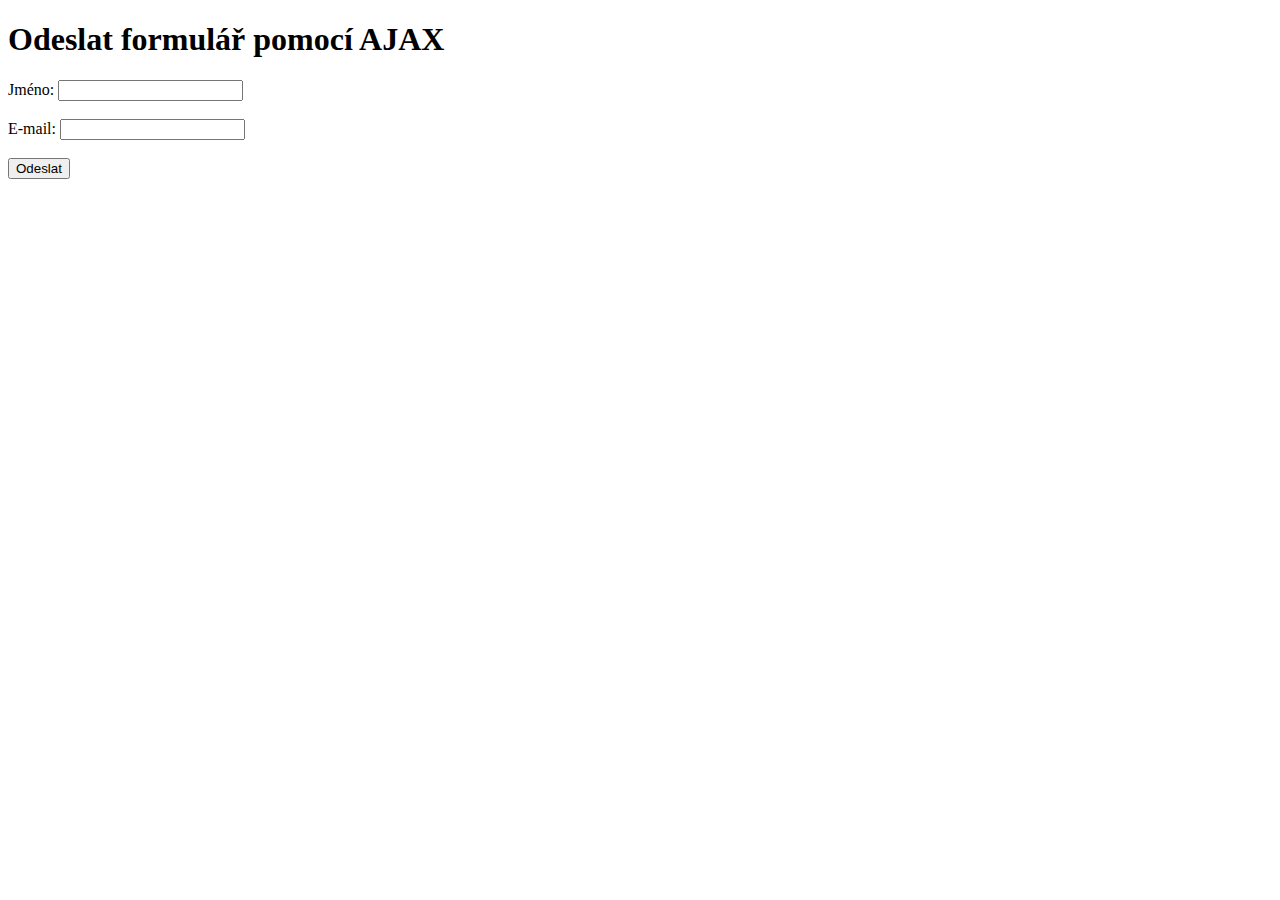
<file: formA.html>
<!DOCTYPE html>
<html lang="cs">
<head>
    <meta charset="UTF-8">
    <meta name="viewport" content="width=device-width, initial-scale=1.0">
    <title>AJAX Formulář</title>
</head>
<body>
    <h1>Odeslat formulář pomocí AJAX</h1>
    
    <form id="myForm">
        <label for="name">Jméno:</label>
        <input type="text" id="name" name="name" required>
        <br><br>
        <label for="email">E-mail:</label>
        <input type="email" id="email" name="email" required>
        <br><br>
        <input type="button" value="Odeslat" onclick="submitForm()">
    </form>
    
    <script>
        function submitForm() {
            // promenne z DOM
            let name = document.getElementById('name').value;
            let email = document.getElementById('email').value;

            // kam se odesila
            var url = 'https://example.com/api?' + 'name=' + encodeURIComponent(name) + '&email=' + encodeURIComponent(email);

            // AJAX
            var xhr = new XMLHttpRequest();
            xhr.open('GET', url, true);

            // Zpracování odpovědi
            xhr.onload = function() {
                if (xhr.status === 200) {
                    console.log('Odpověď ze serveru: ' + xhr.responseText);
                    alert('Formulář byl úspěšně odeslán.');
                } else {
                    console.error('Chyba při odesílání požadavku: ' + xhr.status);
                    alert('Při odesílání formuláře došlo k chybě.');
                }
            };

            xhr.send();
        }
    </script>
</body>
</html>
</file>
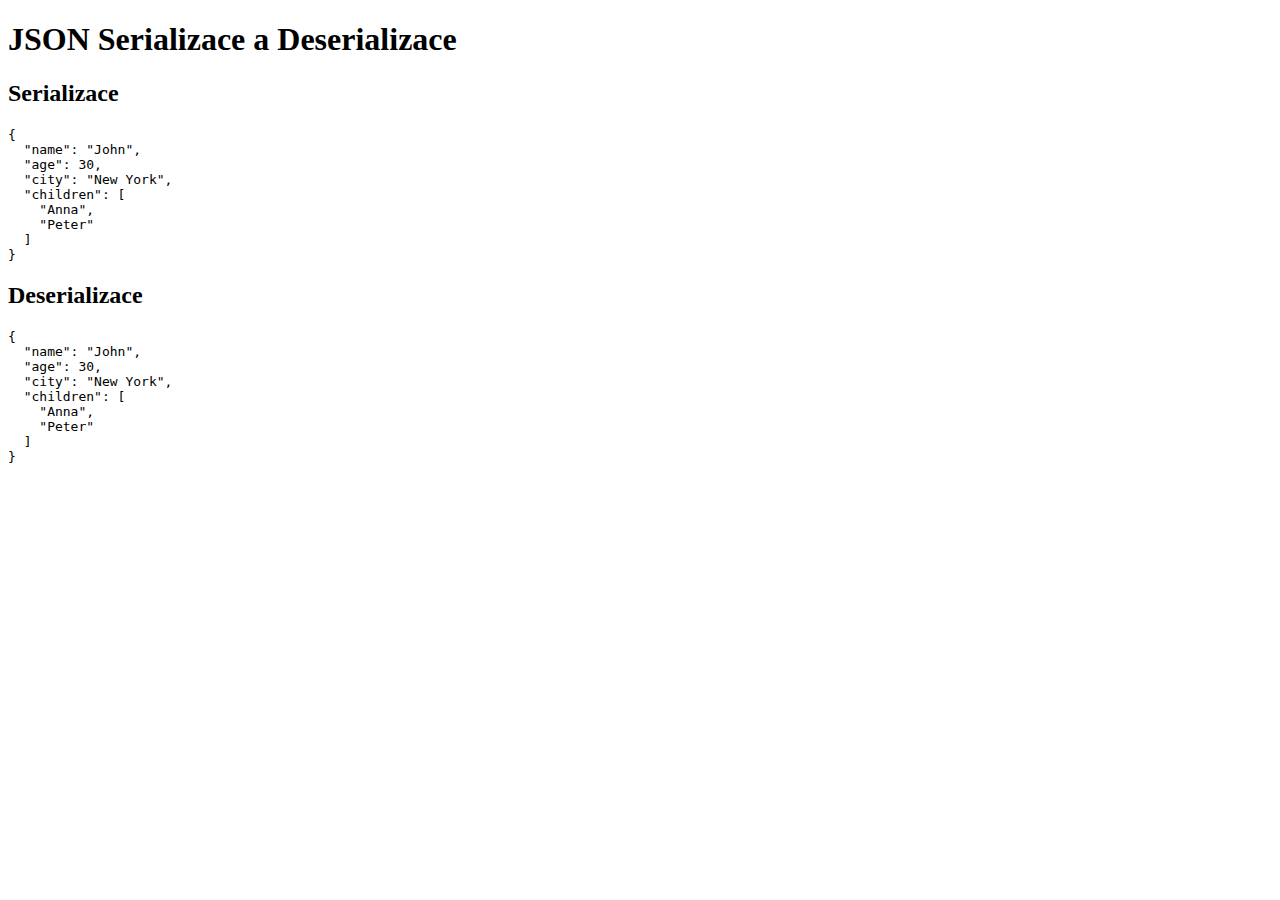
<file: sample (1).html>
<!DOCTYPE html>
<html lang="cs">
<head>
    <meta charset="UTF-8">
    <meta name="viewport" content="width=device-width, initial-scale=1.0">
    <title>JSON Serializace a Deserializace</title>
</head>
<body>
    <h1>JSON Serializace a Deserializace</h1>
    <div>
        <h2>Serializace</h2>
        <pre id="serialized"></pre>
    </div>
    <div>
        <h2>Deserializace</h2>
        <pre id="deserialized"></pre>
    </div>

    <script>
        // Object
        const person = {
            name: "John",
            age: 30,
            city: "New York",
            children: ["Anna", "Peter"]
        };

        // to JSON
        const jsonString = JSON.stringify(person, null, 2); 

        // write
        document.getElementById('serialized').textContent = jsonString;

        // to object
        const parsedObj = JSON.parse(jsonString);

        // write
        document.getElementById('deserialized').textContent = JSON.stringify(parsedObj, null, 2);
    </script>
</body>
</html>
</file>
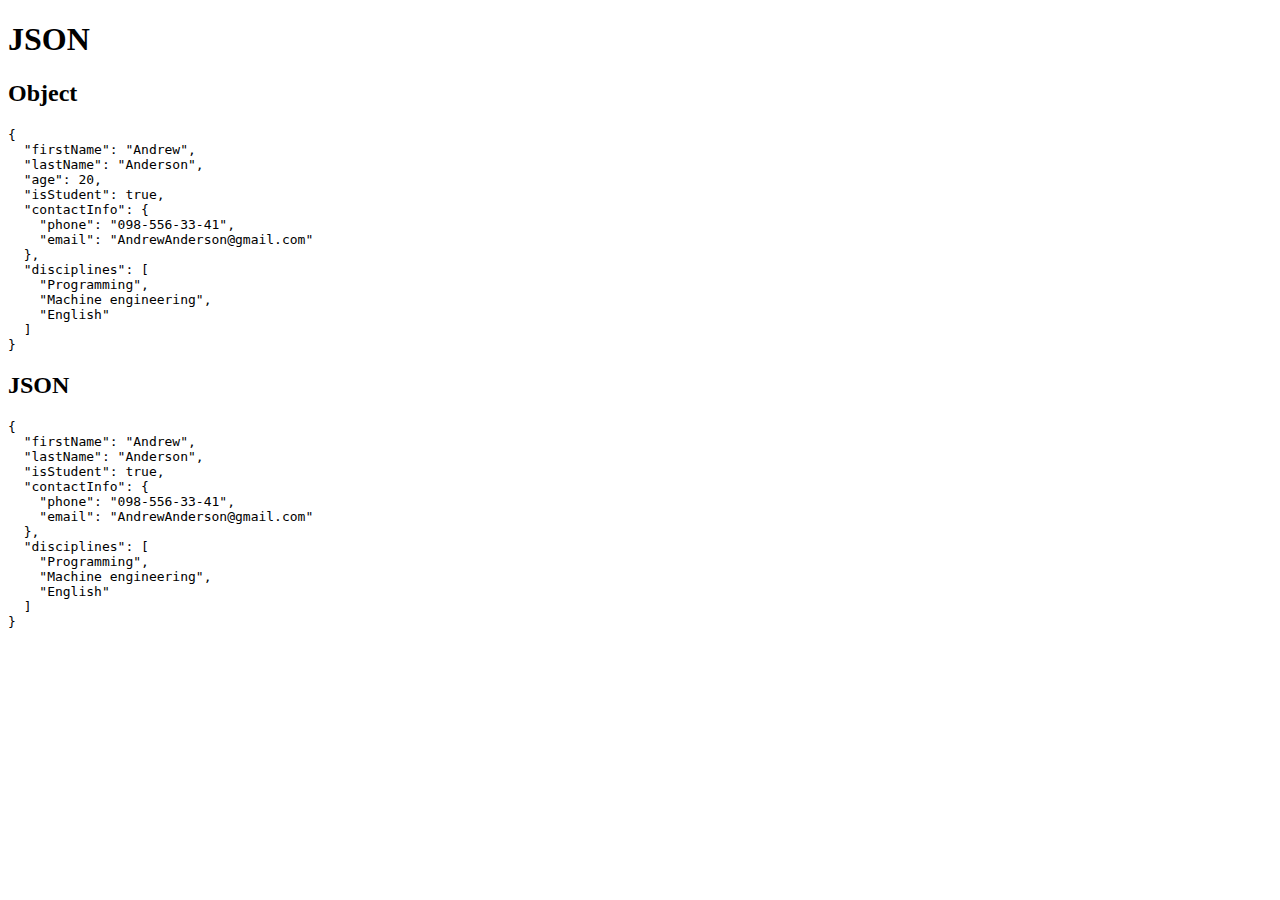
<file: sample2 (1).html>
<!DOCTYPE html>
<html lang="cs">
<head>
    <meta charset="UTF-8">
    <meta name="viewport" content="width=device-width, initial-scale=1.0">
    <title>JSON</title>
</head>
<body>
    <h1>JSON</h1>
    <div>
        <h2>Object</h2>
        <pre id="obj"></pre>
    </div>
    <div>
        <h2>JSON</h2>
        <pre id="json"></pre>
    </div>
    
    <script>
        let person = {
            firstName: "Andrew",
            lastName: "Anderson",
            age: 20,
            isStudent: true,
            contactInfo: {
                phone: "098-556-33-41",
                email: "AndrewAnderson@gmail.com"
            },
            disciplines: [
                "Programming", "Machine engineering", "English"
            ]
        };

        function checkAge(key, value) {
            if (key === "age" && value >= 18) {
                return undefined;
            }
            return value;
        }

        // Serializace objektu na JSON řetězec
        let jsonPerson = JSON.stringify(person, checkAge, 2);
        // Zobrazení JSON řetězce v HTML
        document.getElementById('json').textContent = jsonPerson;

        // Převod objektu na čitelný text
        let objText = JSON.stringify(person, null, 2);
        // Zobrazení objektu v HTML
        document.getElementById('obj').textContent = objText;
    </script>
</body>
</html>
</file>
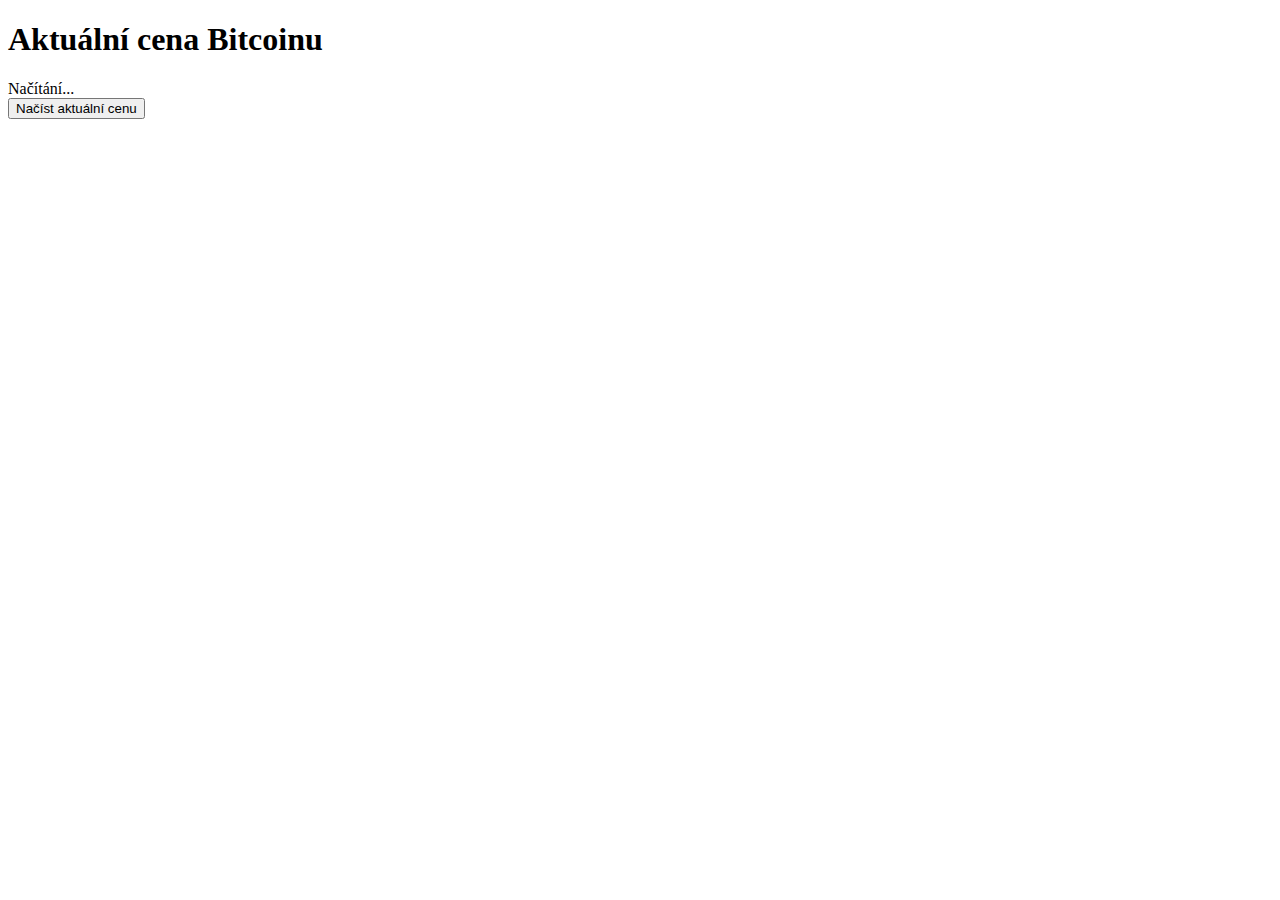
<file: tradeBTC.html>
<!DOCTYPE html>
<html lang="cs">
<head>
    <meta charset="UTF-8">
    <meta name="viewport" content="width=device-width, initial-scale=1.0">
    <title>Cena Bitcoinu</title>
</head>
<body>
    <h1>Aktuální cena Bitcoinu</h1>
    <div id="bitcoin-price">Načítání...</div>
    <button onclick="fetchBitcoinPrice()">Načíst aktuální cenu</button>

    <script>
        function fetchBitcoinPrice() {
            // Vytvoření AJAX požadavku
            var xhr = new XMLHttpRequest();
            var url = 'https://api.coingecko.com/api/v3/simple/price?ids=bitcoin&vs_currencies=czk';

            xhr.open('GET', url, true);

            // Zpracování odpovědi
            xhr.onload = function() {
                if (xhr.status === 200) {
                    var response = JSON.parse(xhr.responseText);
                    var bitcoinPrice = response.bitcoin.usd;
                    document.getElementById('bitcoin-price').innerText = 'Cena Bitcoinu: ' + bitcoinPrice + ' czk';
                } else {
                    console.error('Chyba při načítání ceny Bitcoinu:', xhr.status);
                    document.getElementById('bitcoin-price').innerText = 'Nepodařilo se načíst cenu Bitcoinu.';
                }
            };
            xhr.send();
        }

        fetchBitcoinPrice();
    </script>
</body>
</html>
</file>
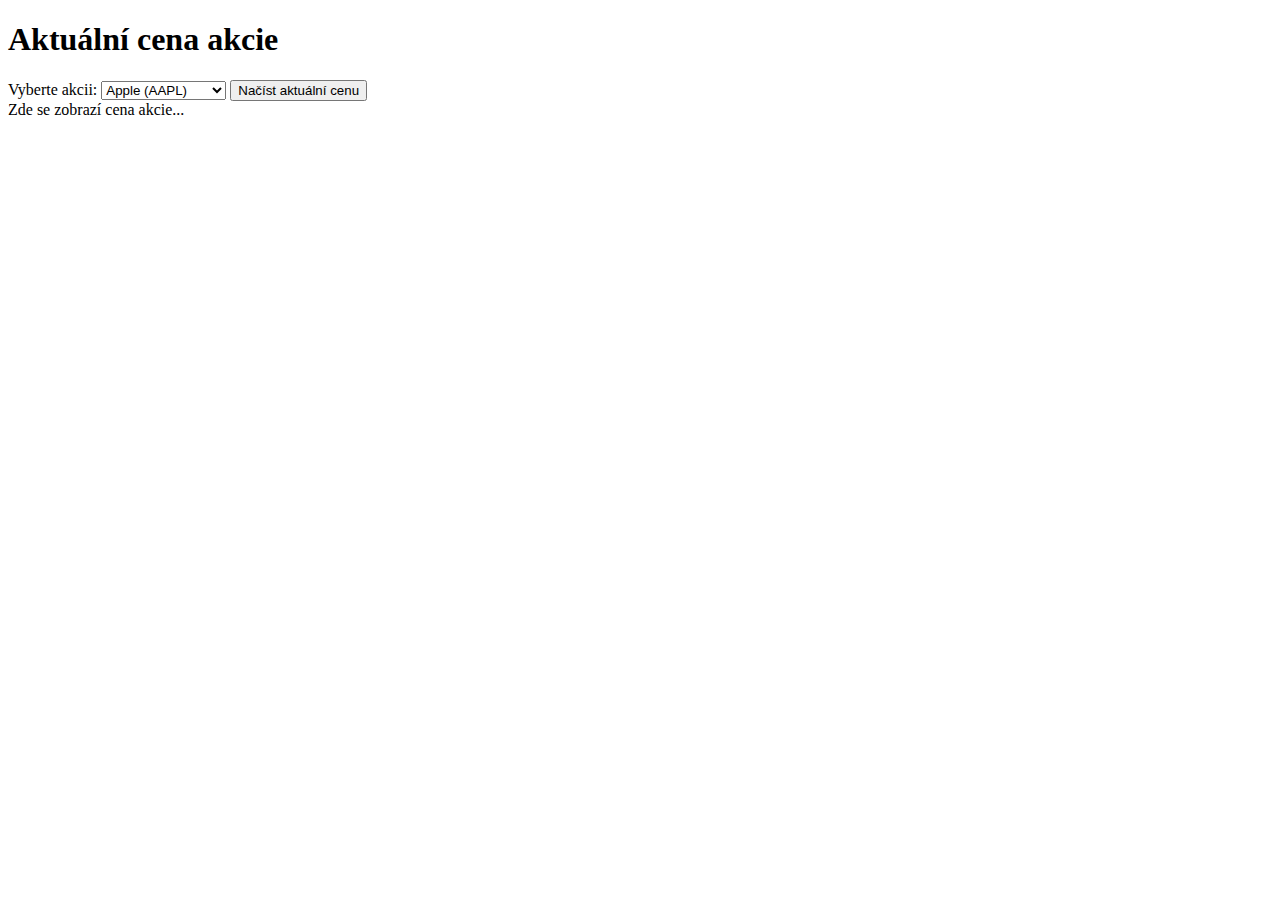
<file: tradeStock.html>
<!DOCTYPE html>
<html lang="cs">
<head>
    <meta charset="UTF-8">
    <meta name="viewport" content="width=device-width, initial-scale=1.0">
    <title>Cena Akcie</title>
</head>
<body>
    <h1>Aktuální cena akcie</h1>
    
    <label for="stock-select">Vyberte akcii:</label>
    <select id="stock-select">
        <option value="AAPL">Apple (AAPL)</option>
        <option value="MSFT">Microsoft (MSFT)</option>
        <option value="ABBNY">ABB Ltd (ABB)</option>
        <option value="DIS">Disney</option>
    </select>
    
    <button onclick="fetchStockPrice()">Načíst aktuální cenu</button>
    
    <div id="stock-price">Zde se zobrazí cena akcie...</div>

    <script>
        function fetchStockPrice() {
            var apiKey = 'SOJ9PCLA3LGCQTOE'; // API key
            var symbol = document.getElementById('stock-select').value;
            var url = `https://www.alphavantage.co/query?function=GLOBAL_QUOTE&symbol=${symbol}&apikey=${apiKey}`;

            var xhr = new XMLHttpRequest();
            xhr.open('GET', url, true);

            xhr.onload = function() {
                if (xhr.status === 200) {
                    var response = JSON.parse(xhr.responseText);
                    var stockPrice = response['Global Quote']['05. price'];
                    if (stockPrice) {
                        document.getElementById('stock-price').innerText = 'Cena akcie ' + symbol + ': ' + stockPrice + ' USD';
                    } else {
                        document.getElementById('stock-price').innerText = 'Nepodařilo se načíst cenu akcie.';
                    }
                } else {
                    console.error('Chyba při načítání ceny akcie:', xhr.status);
                    document.getElementById('stock-price').innerText = 'Nepodařilo se načíst cenu akcie.';
                }
            };

            xhr.send();
        }

        setInterval(fetchStockPrice, 300000);
        window.onload = fetchStockPrice;

    </script>
</body>
</html>
</file>
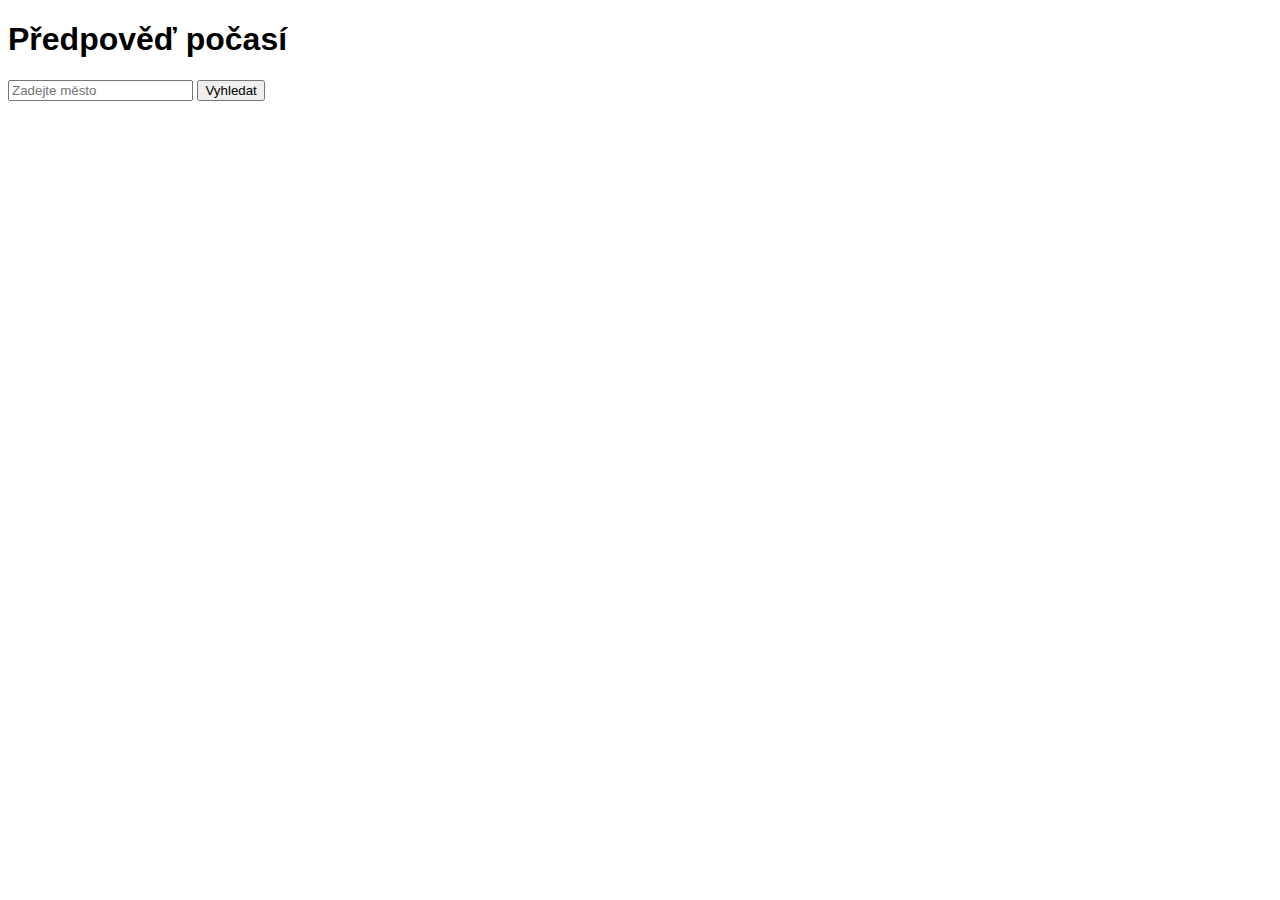
<file: weather.html>
<!DOCTYPE html>
<html lang="cs">
<head>
    <meta charset="UTF-8">
    <meta name="viewport" content="width=device-width, initial-scale=1.0">
    <title>Předpověď počasí</title>
    <style>
        body { font-family: Arial, sans-serif; }
        #weather { margin-top: 20px; }
        .error { color: red; }
    </style>
</head>
<body>
    <h1>Předpověď počasí</h1>
    <input type="text" id="city" placeholder="Zadejte město">
    <button onclick="getWeather()">Vyhledat</button>
    <div id="weather"></div>
    <div id="error" class="error"></div>
    <script>
        function getWeather() {
            const city = document.getElementById('city').value;
            //const city = 'Prague';
            const apiKey = '19d293d7b45bdd9c3641ad37758d2e48'; // API kez z OpenWeatherMap
            if (city === '') {
                document.getElementById('error').innerText = 'Zadejte název města';
                return;
            }
            const url = `https://api.openweathermap.org/data/2.5/weather?q=${city}&units=metric&appid=${apiKey}&lang=cz`;
            const xhr = new XMLHttpRequest();
            xhr.open('GET', url, true);
            xhr.onreadystatechange = function() {
                if (xhr.readyState === 4 && xhr.status === 200) {
                    const data = JSON.parse(xhr.responseText);
                    displayWeather(data);
                } else if (xhr.readyState === 4) {
                    document.getElementById('error').innerText = 'Město nebylo nalezeno';
                }
            };
            xhr.send();
        }
        function displayWeather(data) {
            const weatherDiv = document.getElementById('weather');
            const errorDiv = document.getElementById('error');
            errorDiv.innerText = '';
            const weatherHtml = `
                <h2>${data.name}</h2>
                <p>${new Date().toLocaleDateString()}</p>
                <p>${data.weather[0].description}</p>
                <img src="https://openweathermap.org/img/wn/${data.weather[0].icon}.png" alt="Weather Icon">
                <p>Aktuální teplota: ${data.main.temp} °C</p>
                <p>Minimální teplota: ${data.main.temp_min} °C</p>
                <p>Maximální teplota: ${data.main.temp_max} °C</p>
                <p>Rychlost větru: ${data.wind.speed} m/s</p>
            `;
            weatherDiv.innerHTML = weatherHtml;
        }
    </script>
</body>
</html>
</file>
